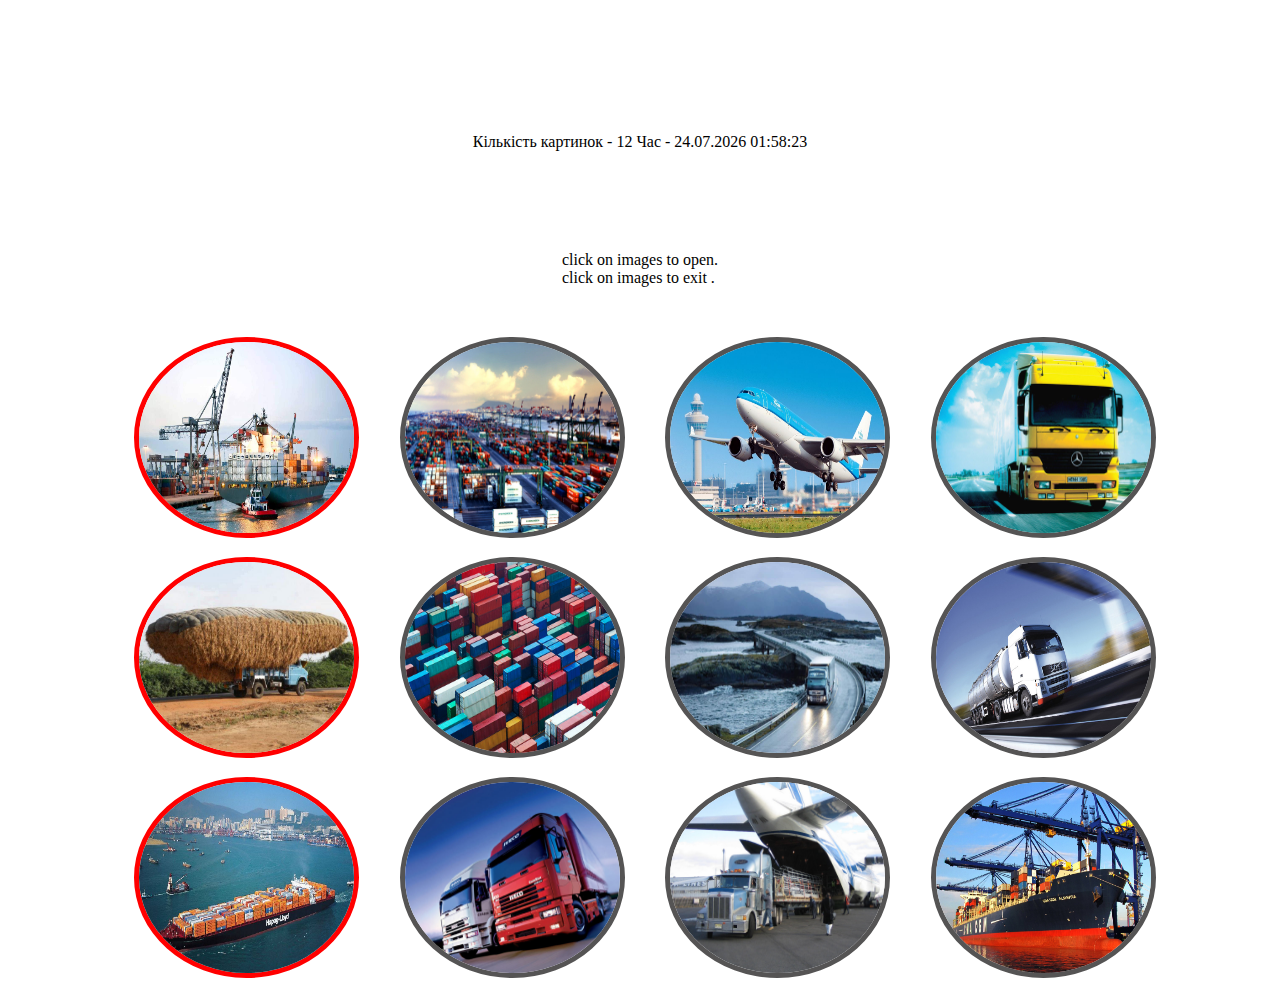
<file: task_2/index.html>
<!DOCTYPE html>
<html lang="en">
	<head>
		<meta charset="utf-8" />
		<meta name="viewport" content="width=device-width, initial-scale=1.0" />
		<title>Task 2</title>

		<link
			rel="stylesheet"
			href="https://cdnjs.cloudflare.com/ajax/libs/modern-normalize/1.1.0/modern-normalize.min.css"
			integrity="sha512-wpPYUAdjBVSE4KJnH1VR1HeZfpl1ub8YT/NKx4PuQ5NmX2tKuGu6U/JRp5y+Y8XG2tV+wKQpNHVUX03MfMFn9Q=="
			crossorigin="anonymous"
			referrerpolicy="no-referrer"
		/>
		<link href="./index.css" rel="stylesheet" />
	</head>
	<body>
		<section class="task">
			<div class="count">
				Кількість картинок - <span id="count"> </span> Час -
				<span id="time"></span>
			</div>
			<div class="count">
				click on images to open.<br />
				click on images to exit .
			</div>
			<div id="lighthouse-bg" hidden="hidden"></div>
			<div class="img images">
				<img class="img-block" src="./img/1.jpg" />
				<img class="img-block" src="./img/2.jpg" />
				<img class="img-block" src="./img/3.jpg" />
				<img class="img-block" src="./img/4.jpg" />
				<img class="img-block" src="./img/5.jpg" />
				<img class="img-block" src="./img/6.jpg" />
				<img class="img-block" src="./img/7.jpg" />
				<img class="img-block" src="./img/8.jpg" />
				<img class="img-block" src="./img/9.jpg" />
				<img class="img-block" src="./img/10.jpg" />
				<img class="img-block" src="./img/11.jpg" />
				<img class="img-block" src="./img/12.jpg" />
			</div>
		</section>
		<script src="./index.js"></script>
	</body>
</html>
</file>
<file: task_2/index.css>
:root {
}
body {
	font-family: var(--main-font-family);
	color: var(--main-text-color);
}

h1,
h2,
h3,
h4,
h5,
h6,
p {
	margin: 0;
	padding: 0;
}
img {
	display: block;
	height: auto;
	width: 100%;
	height: 100%;
	cursor: pointer;
}
a {
	text-decoration: 0;
}
ul {
	padding: 0;
	list-style: none;
}
.task {
	padding: 75px;
	width: 80%;
	margin-right: auto;
	margin-left: auto;
	display: flex;
	flex-direction: column;
	align-items: center;
	justify-content: center;
}
.count {
	margin: 50px;
}
.img {
	height: 100%;
	display: grid;
	width: 100%;
	gap: 5%;
	grid-template-columns: repeat(auto-fit, minmax(20%, 1fr));
}
.img-block {
	width: 100%;
	margin-bottom: 20px;
	border: 5px solid rgb(85, 84, 84);
	border-radius: 50%;
	height: 100%;
}

.img-block:hover {
	border: 5px solid yellow;
	transform: rotate(45deg);
}
.img-block:hover.img-block:nth-child(2n) {
	transform: rotate(-45deg);
}
.lighthouse {
	position: fixed;
	min-height: 100vh;
	top: 0;
	bottom: 0;
	right: 0;
	left: 0;
	margin: auto;
	background: linear-gradient(rgba(0, 0, 0, 0.9), rgba(0, 0, 0, 0.6));
	display: flex;
	justify-content: center;
	align-items: center;
}
.lighthouse .img-block {
	position: relative;
	width: 80%;
	height: 80%;
	cursor: pointer;
	border-radius: 0;
	border: none;
}

.lighthouse .img-block:hover.img-block:nth-child(2n) {
	transform: rotate(0deg);
}

.lighthouse .img-block:hover {
	border: 5px solid yellow;
	transform: rotate(0deg);
}
@media screen and (min-width: 900px) {
	.img-block:nth-child(4n + 1) {
		border: 5px solid red;
	}
}
@media screen and (max-width: 899px) {
	.img {
		grid-template-columns: repeat(auto-fit, minmax(45%, 1fr));
	}
	.img-block:nth-child(2n + 1) {
		border: 5px solid red;
	}
	.task {
		padding: 50px;
	}
}

@media screen and (max-width: 499px) {
	.img {
		grid-template-columns: repeat(auto-fit, minmax(95%, 1fr));
	}
	.img-block {
		border: 5px solid red;
	}
	.count {
		font-size: 11px;
	}
	.task {
		padding: 25px;
	}
}
</file>
